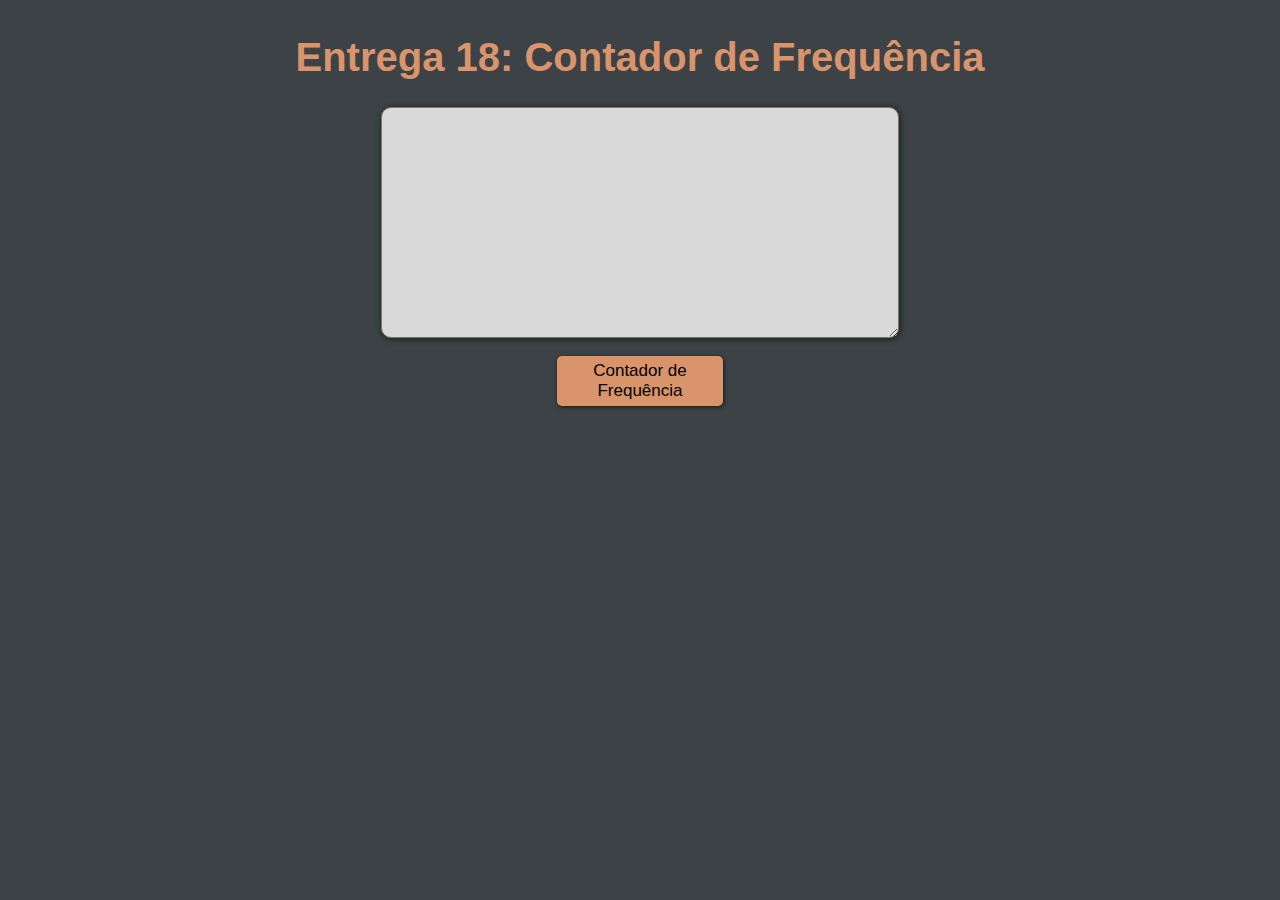
<file: index.html>
<!DOCTYPE html>
<html lang="en">
<head>
    <meta charset="UTF-8">
    <meta http-equiv="X-UA-Compatible" content="IE=edge">
    <meta name="viewport" content="width=device-width, initial-scale=1.0">
    <title>Document</title>
    <link rel="stylesheet" href="./assets/style.css">
</head>
<body>
    <h1>Entrega 18: Contador de Frequência</h1>
    <textarea rows="15" cols="60" id="textInput"></textarea>
    <br/>  

    <button id="countButton">Contador de Frequência</button>

    <div id="lettersDiv"></div>
    <div id="wordsDiv"></div>

    <script src="./assets/index.js"></script>
</body>
</html>
</file>
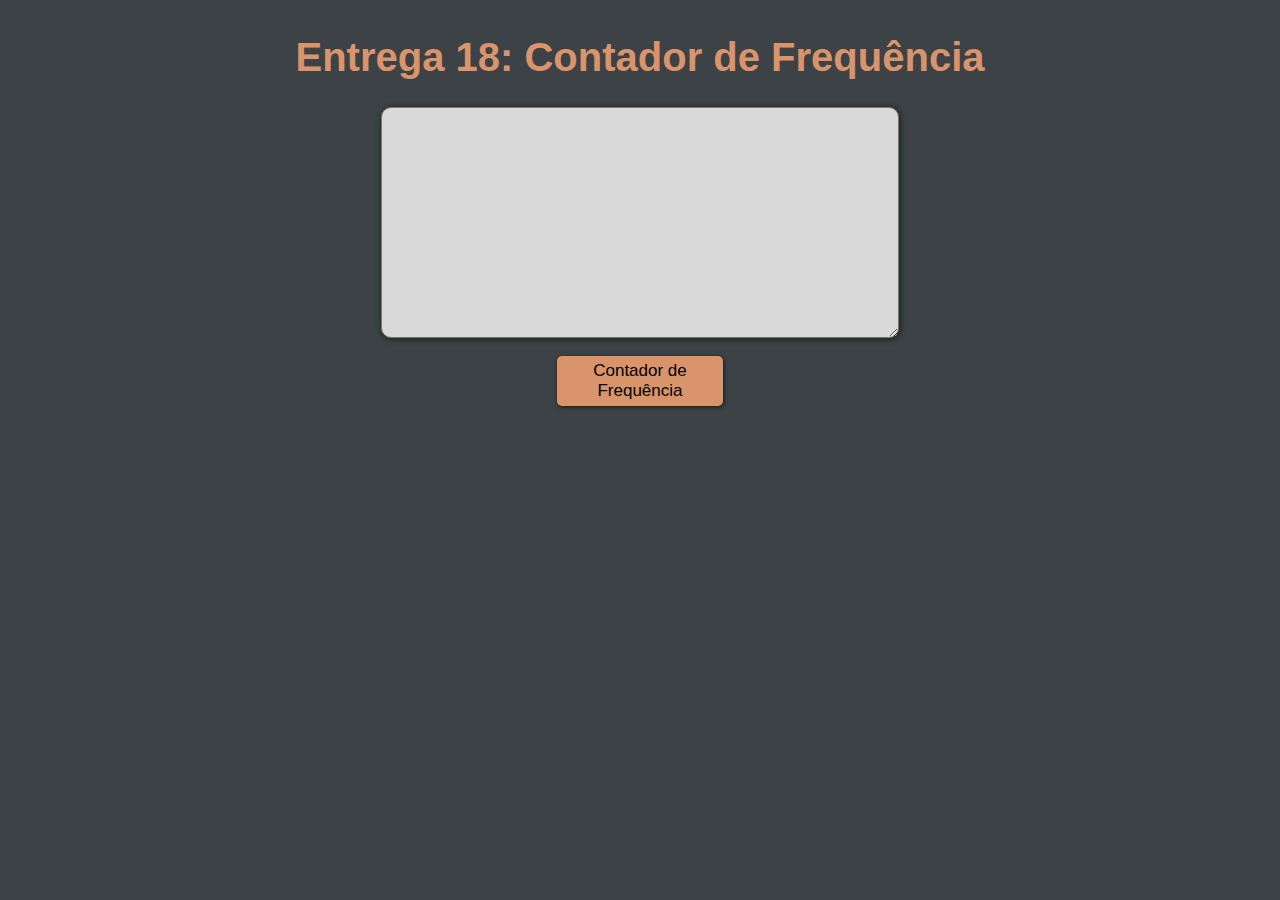
<file: .github/index.html>
<!DOCTYPE html>
<html lang="en">
<head>
    <meta charset="UTF-8">
    <meta http-equiv="X-UA-Compatible" content="IE=edge">
    <meta name="viewport" content="width=device-width, initial-scale=1.0">
    <title>Document</title>
    <link rel="stylesheet" href="style.css">
</head>
<body>
    <h1>Entrega 18: Contador de Frequência</h1>
    <textarea rows="15" cols="60" id="textInput"></textarea>
    <br/>  

    <button id="countButton">Contador de Frequência</button>

    <div id="lettersDiv"></div>
    <div id="wordsDiv"></div>

    <script src="index.js"></script>
</body>
</html>
</file>
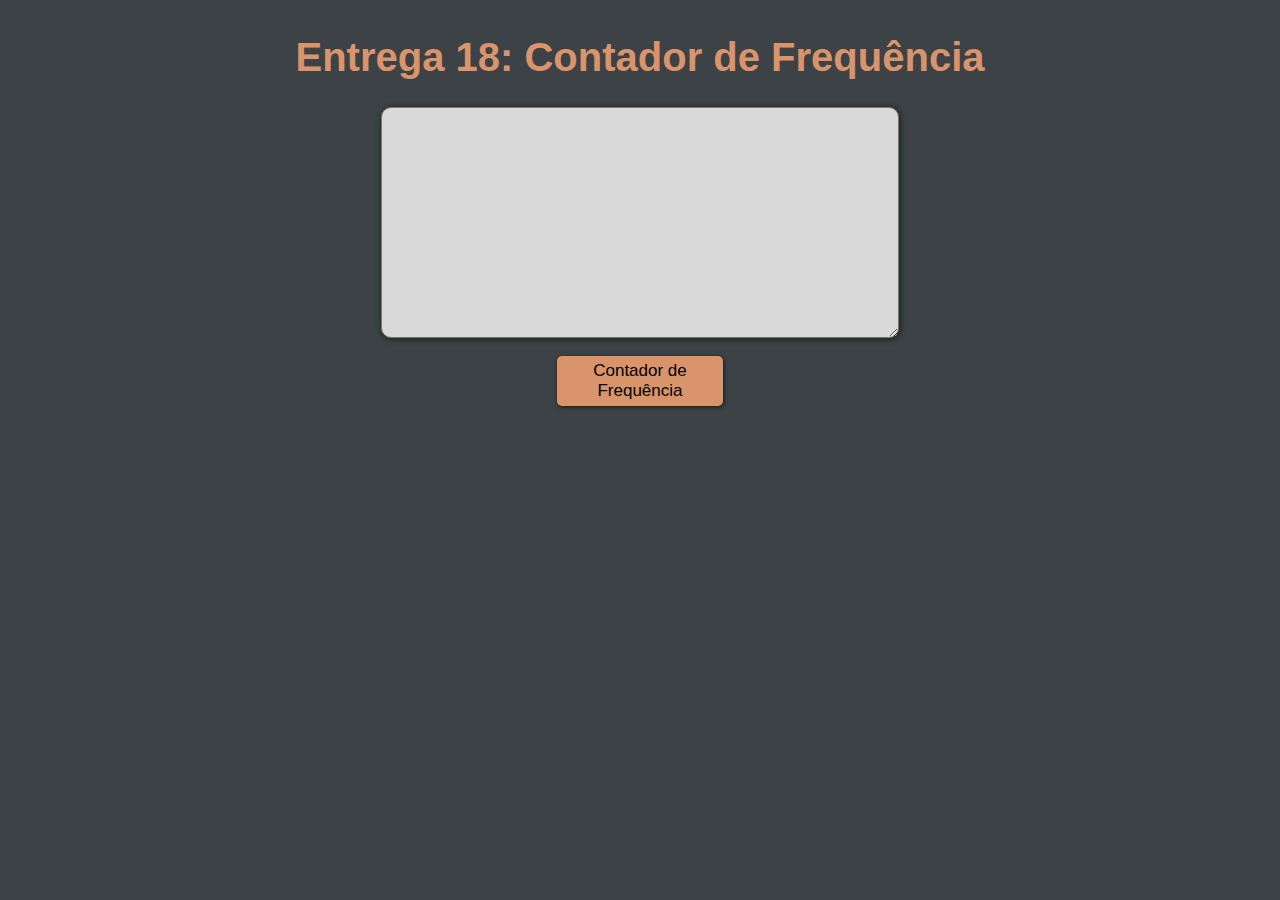
<file: .github/projeto_contador/index.html>
<!DOCTYPE html>
<html lang="en">
<head>
    <meta charset="UTF-8">
    <meta http-equiv="X-UA-Compatible" content="IE=edge">
    <meta name="viewport" content="width=device-width, initial-scale=1.0">
    <title>Document</title>
    <link rel="stylesheet" href="../projeto_contador/style.css">
</head>
<body>
    <h1>Entrega 18: Contador de Frequência</h1>
    <textarea rows="15" cols="60" id="textInput"></textarea>
    <br/>  

    <button id="countButton">Contador de Frequência</button>

    <div id="lettersDiv"></div>
    <div id="wordsDiv"></div>

    <script src="../projeto_contador/index.js"></script>
</body>
</html>
</file>
<file: assets/style.css>
body{
    max-width: 100%;
    background-color: #3C4246;
    color: white;
    font-family: Arial, Helvetica, sans-serif;
    display: flex;
    flex-direction: column;
    justify-content: center;

}
h1{
    color: #D9946C;
    font-size: 19px;
    text-align: center;
}
#textInput{
    box-shadow: 1px 1px 6px #171a1b;
    background-color: #D9D9D9;
    width: 70vw;
    border-radius: 10px;
    margin: 0 auto;
}
#countButton{
    box-shadow: 1px 1px 4px #171a1b;
    border: none;
    border-radius: 5px;
    background-color: #D9946C;
    font-size: 15px;
    width: 30vw;
    margin: 0 auto;
}
#countButton:hover{
    background-color: #A65437;
    color: #D9D9D9;
}
div{
    box-shadow: 1px 1px 4px #D9D9D9;
    border-radius: 10px;
    margin-top: 50px;
    background-color: #D9D9D9;
    color: #3C4246;
}
@media screen and (min-width: 600px){
    
    h1{
        font-size: 40px;
    }
    #textInput{
        width: 40vw;
    }
    #countButton{
        font-size: 17px;
        width: 13vw;
        padding: 5px;
    }
    div{
        margin: 30px auto 0px auto;
        display: block;
        width: 50vw;
    }
}
</file>
<file: .github/style.css>
body{
    max-width: 100%;
    background-color: #3C4246;
    color: white;
    font-family: Arial, Helvetica, sans-serif;
    display: flex;
    flex-direction: column;
    justify-content: center;

}
h1{
    color: #D9946C;
    font-size: 19px;
    text-align: center;
}
#textInput{
    box-shadow: 1px 1px 6px #171a1b;
    background-color: #D9D9D9;
    width: 70vw;
    border-radius: 10px;
    margin: 0 auto;
}
#countButton{
    box-shadow: 1px 1px 4px #171a1b;
    border: none;
    border-radius: 5px;
    background-color: #D9946C;
    font-size: 15px;
    width: 30vw;
    margin: 0 auto;
}
#countButton:hover{
    background-color: #A65437;
    color: #D9D9D9;
}
div{
    box-shadow: 1px 1px 4px #D9D9D9;
    border-radius: 10px;
    margin-top: 50px;
    background-color: #D9D9D9;
    color: #3C4246;
}
@media screen and (min-width: 600px){
    
    h1{
        font-size: 40px;
    }
    #textInput{
        width: 40vw;
    }
    #countButton{
        font-size: 17px;
        width: 13vw;
        padding: 5px;
    }
    div{
        margin: 30px auto 0px auto;
        display: block;
        width: 50vw;
    }
}
</file>
<file: .github/projeto_contador/style.css>
body{
    max-width: 100%;
    background-color: #3C4246;
    color: white;
    font-family: Arial, Helvetica, sans-serif;
    display: flex;
    flex-direction: column;
    justify-content: center;

}
h1{
    color: #D9946C;
    font-size: 19px;
    text-align: center;
}
#textInput{
    box-shadow: 1px 1px 6px #171a1b;
    background-color: #D9D9D9;
    width: 70vw;
    border-radius: 10px;
    margin: 0 auto;
}
#countButton{
    box-shadow: 1px 1px 4px #171a1b;
    border: none;
    border-radius: 5px;
    background-color: #D9946C;
    font-size: 15px;
    width: 30vw;
    margin: 0 auto;
}
#countButton:hover{
    background-color: #A65437;
    color: #D9D9D9;
}
div{
    box-shadow: 1px 1px 4px #D9D9D9;
    border-radius: 10px;
    margin-top: 50px;
    background-color: #D9D9D9;
    color: #3C4246;
}
@media screen and (min-width: 600px){
    
    h1{
        font-size: 40px;
    }
    #textInput{
        width: 40vw;
    }
    #countButton{
        font-size: 17px;
        width: 13vw;
        padding: 5px;
    }
    div{
        margin: 30px auto 0px auto;
        display: block;
        width: 50vw;
    }
}
</file>
